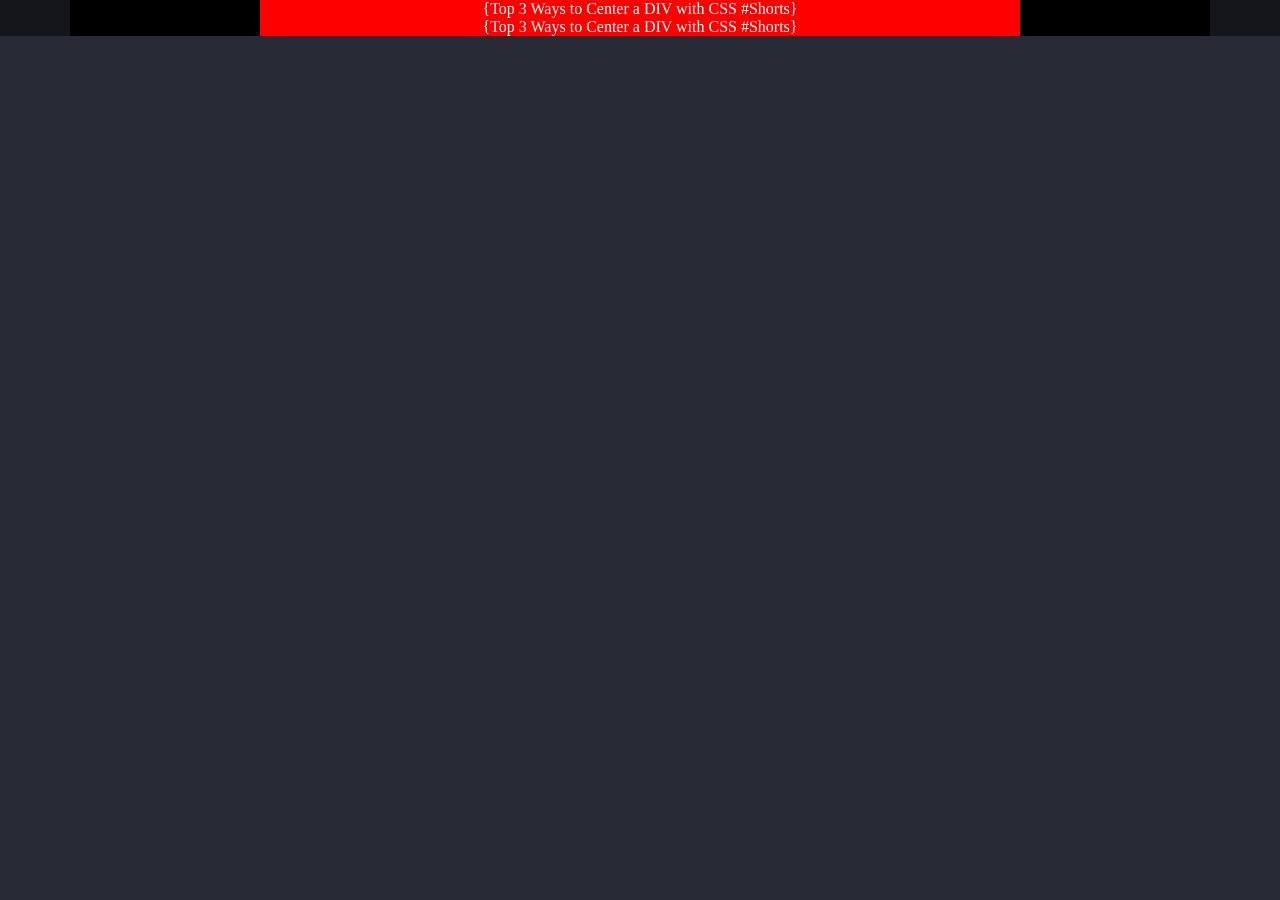
<file: vjs/index.html>
<!DOCTYPE html>
<html lang="pt-br">
<head>
    <title>Html</title>

    <!-- [ fonts ] ================================================ -->
    <!-- [ favicons ] ================================================ -->
    <meta charset="UTF-8">
    <meta http-equiv="X-UA-Compatible" content="IE=edge">
    <meta name="viewport" content="width=device-width, initial-scale=1.0">
    <!-- [ css ] ================================================ -->
    <link rel="stylesheet" href="assets/css/css.css">
    <!-- [ videojs ] ================================================ -->
    <link href="https://vjs.zencdn.net/7.18.1/video-js.css" rel="stylesheet" />
    <link href="assets/videojs/themes/Matrix.css" rel="stylesheet" />
    <!-- [ GTag ] ================================================ -->
    <!-- [ FBPixel ] ================================================ -->
</head>
<body>
    <!-- [ appBar ] ================================================ -->


    <!-- [ sideBar ] ================================================ -->
    
    
    <!-- [ header ] ================================================ -->
    
    
    <!-- [ main ] ================================================ -->
    <bg>
        <scaffold>
            <row>
                <column class="red">
                    <row>
                        <video-js  id="my-video" class="vjs-fluid"
                            data-setup='{
                                "controls": true, 
                                "autoplay": false, 
                                "preload": "auto",
                                "width": "320",
                                "height": "240",
                                "controlBar": true,
                                "playbackRates": [0.5, 1, 1.5, 2, 2.5, 3, 3.5, 4, 4.5, 10],
                                "poster": "w.jpg"
                            }' >
                            <source src="assets/video/mov_bbb.mp4" type="video/mp4" />
                            <txt>
                                {Top 3 Ways to Center a DIV with CSS #Shorts}
                            </txt>
                        </video-js>
                    </row>
                    <row>
                        <video-js  id="my-video" class="vjs-fluid"
                            data-setup='{
                                "controls": true, 
                                "autoplay": false, 
                                "preload": "auto",
                                "width": "320",
                                "height": "240",
                                "controlBar": true,
                                "playbackRates": [1, 1.5, 2, 2.5, 3, 3.5, 4, 4.5, 10],
                                "defaultPlaybackRate": "1",
                                "poster": "w.jpg",
                                "progress": false,
    
                                "loop": false,
                                "muted": false,
                                "inactivityTimeout": "0",
                                "liveui": true,
                                "nativeControlsForTouch": false,
                                "enableLowInitialPlaylist": true,
                                "nativeTextTracks": false
                            }' >
                            <source src="assets/video/mov_bbb.mp4" type="video/mp4" />
                            <txt>
                                {Top 3 Ways to Center a DIV with CSS #Shorts}
                            </txt>
                        </video-js>
                    </row>
                </column>
            </row>
        </scaffold>
    </bg>


    <!-- [ footer ] ================================================ -->
    
    
    <!-- [ scripts ] ================================================ -->
    <script src="https://vjs.zencdn.net/7.18.1/video.min.js"></script>
    <script src="assets/videojs/vjs-seekBar.js"></script>
    
</body>
</html>
</file>
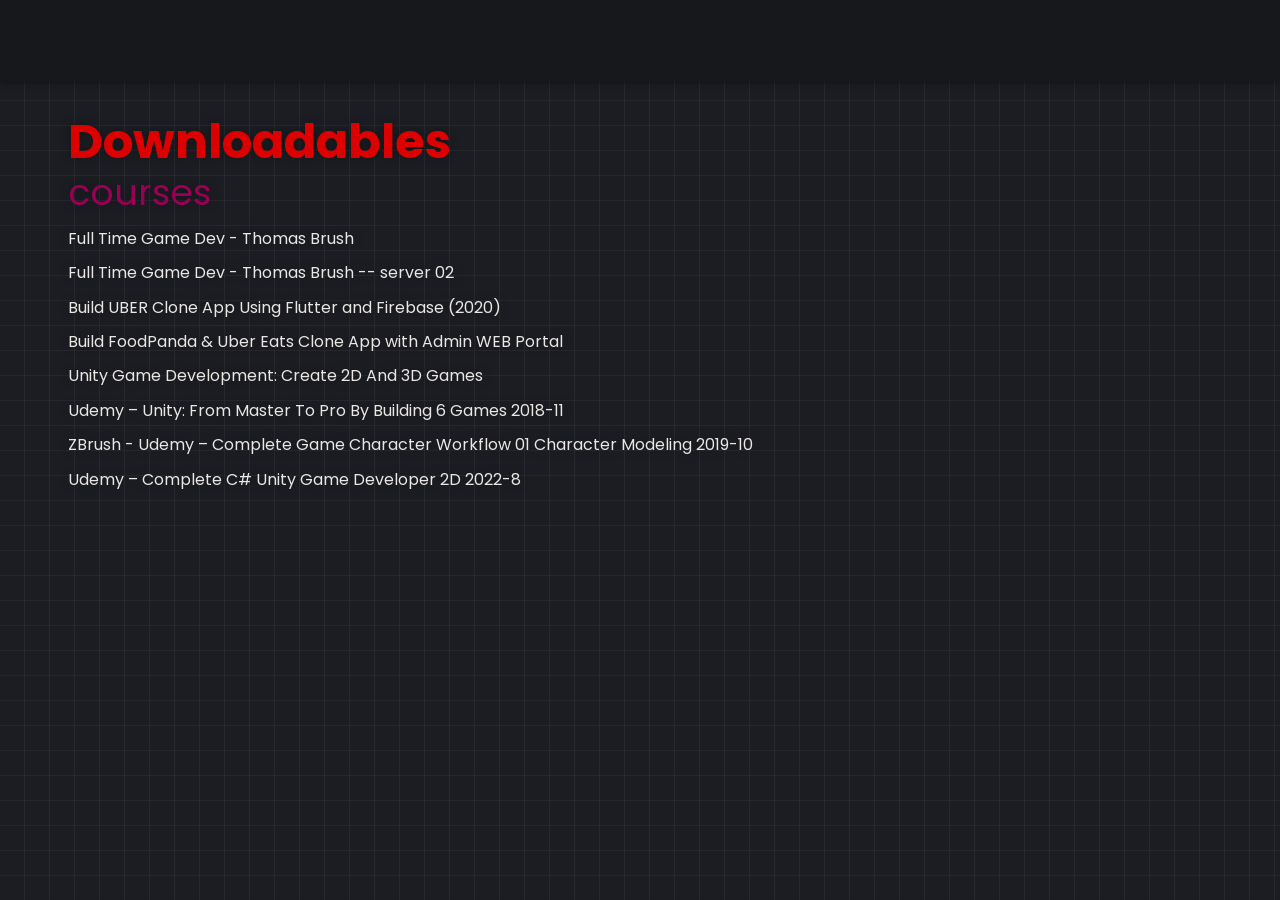
<file: downloadables.html>
<!DOCTYPE html>
<html lang="pt-br">
<head>
    <title>App Template</title>
    
    <link rel="icon" href="src/pix/logo.svg" type="svg+xml">
    <meta charset="UTF-8">
    <meta http-equiv="X-UA-Compatible" content="IE=edge">
    <meta name="viewport" content="width=device-width, initial-scale=1.0">
    <link rel="stylesheet" href="https://fonts.googleapis.com/icon?family=Material+Icons">
    <style>
        @import url('https://fonts.googleapis.com/css2?family=Archivo+Black&family=Cinzel+Decorative:wght@400;700;900&family=Open+Sans:wght@500;800&family=Poppins:ital,wght@0,100;0,200;0,300;0,400;0,500;0,600;0,700;0,800;0,900;1,100;1,200;1,300;1,400;1,500;1,600;1,700;1,800;1,900&family=Tangerine:wght@400;700&display=swap');

        *:not( h1,h2,h3,h4,h5,h6,p,menu,ul,ol,li,hr,pre,dd,blockquote,fieldset,legend ),
        *:not( h1,h2,h3,h4,h5,h6,p,menu,ul,ol,li,hr,pre,dd,blockquote,fieldset,legend )::before,
        *:not( h1,h2,h3,h4,h5,h6,p,menu,ul,ol,li,hr,pre,dd,blockquote,fieldset,legend )::after {
            margin:0; padding:0; box-sizing:border-box;
        }
        
        :root {
            --dark0: #16181c;   --dark1: #1b1d22;
            --dark2: #212329;   --dark3: #505257;

            --light0: #ffffff;  --light1: #f5f5f5;

            --pink: #905;   --amber: #ffab00;   --red: #ce3635;
            --azul: #27f;   --green: #006400;   --blue: #149cbe;
            --texto: #e9e6e3;

            --green-dark: #8b6d19;  --green-light: #a17d1a; --green-bg: #fbf6e9;
            --purple-dark: #603479;   --purple-light: #965bb9;  --purple-bg: #f4edf7;
            --red-dark: #902726;    --red-light: #b83232;   --red-bg: #fceeee;
            --blue-dark: #1c5b6e;   --blue-light: #267d97;  --blue-bg: #ebf6fb;

            --appbar-height: 81px;
            --appbar-filter-shadow: drop-shadow( #0009 0 0 5px );
            --sidebar-width: 68px;
        }
        
        [link] { cursor: pointer; }
        [link]:hover { color: #27f; transition: .3s ease-in-out; }
        
        ::-webkit-scrollbar {
            width: 10px;
        }
        ::-webkit-scrollbar-track {
            background: var( --pink );
            border-radius: 5px;
        }
        ::-webkit-scrollbar-thumb {
            background: var( --dark0 );
            border-radius: 5px;
        }
        
        html {
            line-height: 1.15;
            -webkit-text-size-adjust: 100%;
            background: #1b1d22;
        
            background-color: #1b1d22;
            background-image:   linear-gradient(0deg, #00000000 24px, #313339 25px),
                                linear-gradient(90deg, #00000000 24px, #313339 25px);
            background-size: 25px 25px;}
        body {
            width: calc( 100% - var( --sidebar-width ) );
            min-height: 100vh;
            margin-left: var( --sidebar-width );
            padding-top: 81px;
            color: var( --texto );
            font-family: 'Poppins';
            -webkit-font-smoothing: antialiased;
        }
        t1 {
            display: block;
            font-size: 3em;
            font-weight: 700;
            line-height: 1.2;
            color: #d00;
        }
        t2 {
            display: block;
            font-size: 2.25em;
            font-weight: 400;
            line-height: 1.2;
            word-wrap: break-word;
            color: #905;
        }
        p { word-wrap: break-word; }
        app-bar {
            display: block;
            width: 100%;
            height: 81px;
            position: fixed;
            top: 0; left: 0;
            z-index: 9;
            background: var( --dark0 );
            filter: var( --appbar-filter-shadow );
        }
        appbar-home {
            display: grid;
            grid-template-columns: auto 1fr auto;
            width: clamp( 100px, 100%, 1230px );
            height: 81px;
        }
        side-bar {
            display: grid;
            grid-template-columns: var( --sidebar-width ) 256px;
            width: var( --sidebar-width );
            height: calc( 100% - var( --appbar-height ) );
            height: 100dvh;
            margin-top: var( --appbar-height );
            position: fixed;
            top: 0; left: 0;
            z-index: 6;
            overflow-x: hidden;
            background: var( --dark0 );
        }
        side-bar::-webkit-scrollbar { width: 0; }
        sidebar-home {
            display: grid;
            grid-template-columns: repeat( 1, 60px );
            grid-template-rows: repeat( auto-fill, 62px );
            justify-content: center;
            gap: 8px;
            padding-top: 18px;
        }
        icon {
            display: grid;
            grid-template-columns: repeat( 1, 80% );
            grid-template-rows: 80% 20%;
            justify-content: center;
            place-items: center;
            gap: 2%;
            padding: 4px;
            border-radius: 0.5em;
            cursor: pointer;
            overflow: hidden;
            transition: all .2s ease;
        }
        icon:has( icon-img ):hover {
            background: #0005;
            border-left: #27f 2px solid;
            color: #ffab00;
            transition: all .2s ease;
        }
        icon-img {
            display: grid !important;
            place-items: center;
            width: 100%;
            aspect-ratio: 1 / 1;
            border-radius: 5em;
            background: #f5f5f510;
        }
        icon-name {
            text-transform: capitalize;
            font-size: x-small;
        }
        drawer {
            display: block;
            height: 100%;
            background: var( --dark1 );
        }
        card {
            display: block;
            border-radius: .5em;
            overflow: hidden;
        }
        card-home {
            display: block;
            width: 100%;
            height: 100%;
            padding: 1.5em 2.5em;
            background: #f5f5f5;
        }
        button, input[type='button'] {
            padding: 1rem 2rem;
            border-radius: 0.5em;
            border: none;
            background: var( --azul );
            box-shadow: var( --purple-light ) 0 2px 0 1px;
            transform: translateY(-1px);
            font-size: 1.25rem;
            line-height: 1.75rem;
            color: #fff;
            transition: .15s all ease;
            cursor: pointer;
        }
        button:hover, input[type='button']:hover {
            box-shadow: var( --purple-light ) 0 4px 0 1px;
            transform: translateY(-3px);
            transition: .15s all ease;
        }
        button:active, input[type='button']:active {
            box-shadow: var( --purple-light ) 0 2px 0 1px;
            transform: translateY(-1px);
            transition: .15s all ease;
        }
        article > section {
            margin: 0 auto;
            padding: 24px;
            background: var(--dark1);
        }
        article > section > header-links {
            display: block;
        }
        article > section > home {
            display: block;
            margin: 20px 0 50px;
        }
        article > section > home > * {
            padding: 20px 0;
        }
        post {
            display: block;
            flex: auto;
            max-width: 800px;
            margin: 0 auto;
            padding: 90px 0;
        }
        post-home {
            display: flex;
            flex-direction: column;
            flex-wrap: nowrap;
            position: relative;
            border-radius: 6px;
            background: #212329;
        }
        post-home > post-header {
            display: block;
            padding: 70px 95px;
        }
        post-home:has( post-header ) post-body {
            padding-top: 0;
        }
        post-body {
            display: block;
            padding: 70px 95px;
        }
        post-home:has( post-footer ) post-body {
            padding-bottom: 0;
        }
        post-footer {
            display: block;
            padding: 40px 95px;
        }
    </style>
    <style>
        l-u {
            cursor: pointer;
        }
        home {
            display: block;
            margin: 2rem auto;
            filter: drop-shadow( #0005 0 0 5px );
        }
    </style>
</head>
<body>
    <app-bar></app-bar>

    <home>
        <t1>Downloadables</t1>
        <t2>courses</t2>

        <p link="https://downloadly.net/2022/31/89231/12/full-time-game-dev/14/?#/89231-full-tim-032321025819.html">
            Full Time Game Dev - Thomas Brush
        </p>
        <p link="https://gfxfather.com/full-time-game-dev/">Full Time Game Dev - Thomas Brush -- server 02</p>

        <p link="https://downloadly.net/2022/09/67376/02/build-uber-clone-app-using-flutter-and-firebase-2020/21/?#/67376-udemy-032339020519.html">
            Build UBER Clone App Using Flutter and Firebase (2020)
        </p>
        <p link="https://downloadly.net/2023/08/89800/01/build-foodpanda-uber-eats-clone-app-with-admin-web-portal/03/?#/89800-udemy-032339025519.html">
            Build FoodPanda & Uber Eats Clone App with Admin WEB Portal
        </p>
        <p link="https://downloadly.net/2020/12/2501/03/unity-game-development-create-2d-and-3d-games-with-c/14/?#/2501-udemy-032337021919.html">
            Unity Game Development: Create 2D And 3D Games
        </p>
        <p link="https://downloadly.net/2020/19/7405/03/unity-from-master-to-pro-by-building-6-games/19/?#/7405-udemy-042328020919.html">
            Udemy – Unity: From Master To Pro By Building 6 Games 2018-11
        </p>
        <p link="https://downloadly.net/2020/15/5473/03/complete-game-character-workflow-01-character-modeling/19/?#/5473-udemy-042328025719.html">
            ZBrush - Udemy – Complete Game Character Workflow 01 Character Modeling 2019-10
        </p>
        <p link="https://downloadly.net/2020/15/4744/03/complete-c-unity-game-developer-2d/00/?#/4744-udemy-042329020319.html">
            Udemy – Complete C# Unity Game Developer 2D 2022-8
        </p>
        <p link=""></p>
        <p link=""></p>
        <p link=""></p>
        <p link=""></p>
        <p link=""></p>
    </home>
    
    <script>
        'use strict';
        /* [ properties ]
        =================================== */
        const $ = v => document.querySelector( v ),
            $$ = v => document.querySelectorAll( v ),
            log = v => console.log( v );
        /* -------------------------------- */



        /* [ events ]
        =================================== */
        window.addEventListener( 'load', ev => {
            let links = $$( '[link]' ),
                ls = $$( "l-u" );



            links.forEach( link => link.addEventListener( 'click', ev => {
                window.open( link.getAttribute( 'link' ), '_blank' );
            } ) );

            ls.forEach( l => l.addEventListener( "click", ev => {
                window.open( l.getAttribute( "url" ), "_blank" );
            } ) );

        } );
        
    </script>
</body>
</html>
</file>
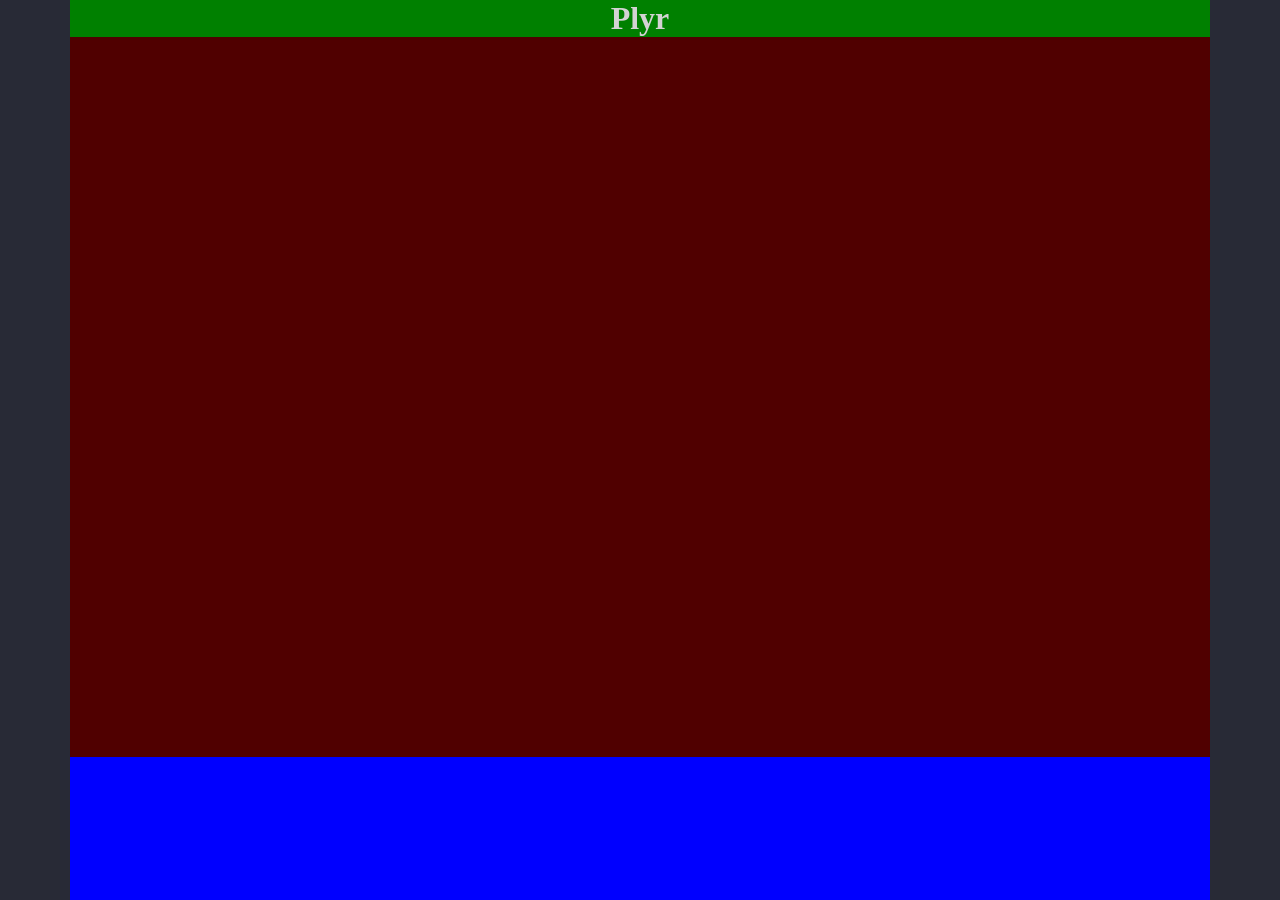
<file: plyr/index-testes.html>
<!DOCTYPE html>
<html lang="pt-br">
<head>
    <title>plyr testes</title>

    <!-- [ fonts ] ================================================ -->
    <!-- [ favicons ] ================================================ -->
    <meta charset="UTF-8">
    <meta http-equiv="X-UA-Compatible" content="IE=edge">
    <meta name="viewport" content="width=device-width, initial-scale=1.0">
    <!-- [ PLYR CSS ] ================================================ --> <!---
    <link rel="stylesheet" href="https://cdn.plyr.io/3.7.2/plyr.css" />  PLYR CDN --->
    <link rel="stylesheet" href="assets/Plyr/plyr.css" /> <!-- PLYR LOCAL CSS -->
    <link rel="stylesheet" href="assets/css/plyr-controls.css" /> 
    <link rel="stylesheet" href="assets/css/css-testes.css">
    <!-- <link rel="stylesheet" href="assets/css/plyr--hide-controls.css"> -->

    
</head>
<body>

<scaffold>
    <header>
        <flexh>
            <home>
                <flexh>
                    <h1>Plyr</h1>
                </flexh>
            </home>
        </flexh>
    </header>
    <flexh>
        <!-- <home>
            <div class="players" id="player" data-plyr-provider="vimeo" data-plyr-embed-id="450707747" poster="assets/img/STCover.jpg"></div>
        </home> -->
        <player-placeholder>
            <!-- <div class="players" id="player" data-plyr-provider="vimeo" data-plyr-embed-id="450707747" poster="assets/img/STCover.jpg"></div> -->
            <div 
                class="player" 
                id="player" 
                data-plyr-provider="youtube" 
                data-plyr-embed-id="ra8dwFFcumU" 
                poster="assets/img/STCover.jpg">
            </div>
            <tela-quente>
                <button
                    type="button" 
                    class="plyr__control plyr__control--overlaid" 
                    data-plyr="play" 
                    aria-label="Play">
                    <svg 
                        aria-hidden="true" 
                        focusable="false">
                        <use xlink:href="#plyr-play"></use>
                    </svg>
                    <span class="plyr__sr-only">Play</span>
                </button>
            </tela-quente>
        </player-placeholder>
    </flexh>
    <!-- <flexh>
        <home>
            <video class="players" id="player" playsinline controls="play-large:0;" data-poster="assets/img/STCover.jpg">
                <source src="assets/video/Love The Way You Lie.mp4" type="video/mp4" />
                <track kind="captions" label="English captions" src="/path/to/captions.vtt" srclang="en" default />
            </video>
        </home>
    </flexh> -->
</scaffold>

    

    <!-- [ scripts ] ================================================ --> <!---
    <script src="https://cdn.plyr.io/3.7.2/plyr.js"></script>  PLYR CDN --->
    <script src="assets/Plyr/plyr-testes.js"></script> <!-- PLYR LOCAL -->
    <script src="assets/scripts/plyrControls.js"></script> <!-- PLYR PLAYERS -->
    <script>
        // const player = new Plyr('.player');
    </script>
    <script src="assets/scripts/script.js"></script>
    
</body>
</html>
</file>
<file: vjs/assets/css/css.css>
:root {
    --colorPrimary: #1b1d21;
    --colorPrimaryDark: #212329;
    --colorAccent: #ff9e00;
    --appbar: #15161c;
    --sidebar: #181a21;
    --select: #1d1e27;
    --panel: #21222c;
    --bg: #282a36;
    /*  */
    --branco: #fff;
}

/* scroller */
/* width */
::-webkit-scrollbar { width: 15px; }
/* Track */
::-webkit-scrollbar-track { background: #121212; }
/* Handle */
::-webkit-scrollbar-thumb { background: #424242; }
/* Handle on hover */
::-webkit-scrollbar-thumb:hover { background: #555; }
/* scroller ---------------- */

*, *::before, *::after {
    margin: 0; padding: 0; box-sizing: border-box;
    color: var(--branco);
}

body {
    height: 100vh;
    background: var(--bg);
}

scaffold {
    display: flex;
    justify-content: center;
    width: 100%;
    background: #000;
}

row {
    display: flex;
    justify-content: center;
    flex-wrap: wrap;
    /* margin: 0 -15px; */
    width: 100%;
}

column {
    display: block;
    width: 100%;
    padding: 0 15px;
}

appbar {
    display: flex;
    justify-content: center;
    width: 100%;
    height: 80px;
    background: var(--appbar);
    box-shadow: #00000099 0 3px 3px;
    z-index: 33;
}

sidebar {
    display: flex;
    justify-content: center;
    width: 100%;
    background: var(--appbar);
}

bg {
    display: flex;
    justify-content: center;
    width: 100%;
    background: var(--appbar);
}

.red { background: #f00; }
.green { background: #0f0; }
.blue { background: #00f; }


























/* media */
@media (min-width: 576px) {
    scaffold {
        max-width: 540px;
    }
}

@media (min-width: 768px) {
    scaffold {
        max-width: 720px;
    }
}

@media (min-width: 992px) {
    scaffold {
        max-width: 960px;
    }

    column {
        -ms-flex: 0 0 66.666667%;
        flex: 0 0 66.666667%;
        max-width: 66.666667%;
    }
}

@media (min-width: 1200px) {
    scaffold {
        max-width: 1140px;
    }
}


/* ------------------------------
[ BTN ] */
/* pulsing button */
@keyframes pulse-orange {
    0% {
        transform: scale(0.95);
		box-shadow: 0 0 0 0 rgba(255, 121, 63, 0.7);
	}
	
	70% {
        transform: scale(1);
		box-shadow: 0 0 0 10px rgba(255, 121, 63, 0);
	}
	
	100% {
        transform: scale(0.95);
		box-shadow: 0 0 0 0 rgba(255, 121, 63, 0);
	}
}

btn {
    transform: scale(1);
    cursor: pointer;
    transition: .1s ease-in-out;
    /* animation: pulse-orange 2s infinite; */
    text-decoration: none;
    -webkit-font-smoothing: antialiased;
    margin: 0;
    font: inherit;
    vertical-align: baseline;
    color: #2e82bc;
    outline: 0;
    line-height: 1;
    text-align: center;
    position: relative!important;
    display: inline-block!important;
    border-style: solid;
    width: clamp( 264.60px, 60%, 425px );
    padding-left: 0!important;
    padding-right: 0!important;
    margin-bottom: 10px;
    padding: 22px 44px;
    border-color: #ff5535;
    box-shadow: 0 1px 1px 0 rgb(0 0 0 / 50%);
    text-decoration: none!important;
    background: transparent;
    border: rgb( 179, 0, 0 ) 3px solid;
    border-radius: 5rem;
}

btn-t {
    -webkit-font-smoothing: antialiased;
    text-align: center;
    margin: 0;
    border: 0;
    font: inherit;
    display: block;
    position: relative;
    z-index: 1;
    padding: 0 15px;
    white-space: normal;
    font-size: 22px;
    font-size: 1.63vw;
    font-size: clamp( 14px, 1.63vw, 22px );
    font-family: Roboto, Sans-serif;
    font-weight: 400;
    text-decoration: none;
    width: 100%;
    transition: .05s ease-out;
}

btn-t2 {
    -webkit-font-smoothing: antialiased;
    text-align: center;
    padding: 0;
    border: 0;
    font: inherit;
    vertical-align: baseline;
    display: block;
    position: relative;
    z-index: 1;
    margin: 0.2em 0 -0.5em;
    font-size: 15px;
    color: #f5e051;
    font-weight: 700;
    font-style: italic;
    text-shadow: #000 0 1px 0;
}

btn {
    background: transparent;
    border: rgb( 179, 0, 0 ) 3px solid;
    border-radius: 5rem;
}

btn:hover {
    background-image: 
        linear-gradient(
            rgb(185, 0, 82) 0%, 
            rgb(199, 0, 0) 100%
            );
}

btn:focus {
    background-image: 
        linear-gradient(
            rgb(185, 0, 82) 0%, 
            rgb(199, 0, 0) 100%
            );
}

btn:focus-visible {
    border-color: #e8e6e3;
}
</file>
<file: vjs/assets/videojs/themes/Matrix.css>
:root {
    --primary-foreground-color: #465324;
    --primary-background-color: #000000;
    --center-big-play-button: true;
}

.video-js .vjs-menu-button-inline.vjs-slider-active,.video-js .vjs-menu-button-inline:focus,.video-js .vjs-menu-button-inline:hover,.video-js.vjs-no-flex .vjs-menu-button-inline {
    width: 10em
}

.video-js .vjs-controls-disabled .vjs-big-play-button {
    display: none!important
}

.video-js .vjs-control {
    width: 3em
}

.video-js .vjs-menu-button-inline:before {
    width: 1.5em
}

.vjs-menu-button-inline .vjs-menu {
    left: 3em
}

.vjs-paused.vjs-has-started.video-js .vjs-big-play-button,.video-js.vjs-ended .vjs-big-play-button,.video-js.vjs-paused .vjs-big-play-button {
    display: block
}

.video-js .vjs-load-progress div,.vjs-seeking .vjs-big-play-button,.vjs-waiting .vjs-big-play-button {
    display: none!important
}

.video-js .vjs-mouse-display:after,.video-js .vjs-play-progress:after {
    padding: 0 .4em .3em !important
}

.video-js.vjs-ended .vjs-loading-spinner {
    display: none;
}

.video-js.vjs-ended .vjs-big-play-button {
    display: block !important;
}

video-js.vjs-ended .vjs-big-play-button,.video-js.vjs-paused .vjs-big-play-button,.vjs-paused.vjs-has-started.video-js .vjs-big-play-button {
    display: block
}

/* .video-js .vjs-big-play-button {
    top: 50%;
    left: 50%;
    margin-left: -1.5em;
    margin-top: -1em
}

.video-js .vjs-big-play-button {
    background-color: var(--primary-background-color);
    font-size: 2.5em;
    border-radius: 20%;
    height: 1.4em !important;
    line-height: 1.4em !important;
    margin-top: -0.7em !important
} */

.video-js .vjs-big-play-button {
    top: 50%;
    left: 50%;
    margin-left: -1em;
    margin-top: -1em;
    width: 2em;
    height: 2em;
    line-height: 2em;
    border: none;
    border-radius: 50%;
    font-size: 3.5em;
    background-color: rgba(0,0,0,.45);
    color: #fff;
    -webkit-transition: border-color .4s,outline .4s,background-color .4s;
    -moz-transition: border-color .4s,outline .4s,background-color .4s;
    -ms-transition: border-color .4s,outline .4s,background-color .4s;
    -o-transition: border-color .4s,outline .4s,background-color .4s;
    transition: border-color .4s,outline .4s,background-color .4s
}

.video-js .vjs-big-play-button {
    background-color: rgba(0,0,0,0.5);
    font-size: 2.5em;
    border-radius: 20%;
    height: 1.4em !important;
    line-height: 1.4em !important;
    margin-top: -0.7em !important
}

.video-js:hover .vjs-big-play-button,.video-js .vjs-big-play-button:focus,.video-js .vjs-big-play-button:active {
    background-color: #cc181e
}

.video-js .vjs-loading-spinner {
    border-color: #cc181e
}

.video-js .vjs-control-bar2 {
    background-color: #000000
}

.video-js .vjs-control-bar {
    background-color: rgba(0,0,0,0.3) !important;
    color: #ffffff;
    font-size: 12px
}

.video-js .vjs-play-progress,.video-js  .vjs-volume-level {
    background-color: #cc181e
}

.video-js .vjs-load-progress {
    background: rgba(255,255,255,0.3);
}
</file>
<file: plyr/assets/Plyr/plyr.css>
@charset "UTF-8";@keyframes plyr-progress{to{background-position:25px 0;background-position:var(--plyr-progress-loading-size,25px) 0}}@keyframes plyr-popup{0%{opacity:.5;transform:translateY(10px)}to{opacity:1;transform:translateY(0)}}@keyframes plyr-fade-in{0%{opacity:0}to{opacity:1}}.plyr{-moz-osx-font-smoothing:grayscale;-webkit-font-smoothing:antialiased;align-items:center;direction:ltr;display:flex;flex-direction:column;font-family:inherit;font-family:var(--plyr-font-family,inherit);font-variant-numeric:tabular-nums;font-weight:400;font-weight:var(--plyr-font-weight-regular,400);line-height:1.7;line-height:var(--plyr-line-height,1.7);max-width:100%;min-width:200px;position:relative;text-shadow:none;transition:box-shadow .3s ease;z-index:0}.plyr audio,.plyr iframe,.plyr video{display:block;height:100%;width:100%}.plyr button{font:inherit;line-height:inherit;width:auto}.plyr:focus{outline:0}.plyr--full-ui{box-sizing:border-box}.plyr--full-ui *,.plyr--full-ui :after,.plyr--full-ui :before{box-sizing:inherit}.plyr--full-ui a,.plyr--full-ui button,.plyr--full-ui input,.plyr--full-ui label{touch-action:manipulation}.plyr__badge{background:#4a5464;background:var(--plyr-badge-background,#4a5464);border-radius:2px;border-radius:var(--plyr-badge-border-radius,2px);color:#fff;color:var(--plyr-badge-text-color,#fff);font-size:9px;font-size:var(--plyr-font-size-badge,9px);line-height:1;padding:3px 4px}.plyr--full-ui ::-webkit-media-text-track-container{display:none}.plyr__captions{animation:plyr-fade-in .3s ease;bottom:0;display:none;font-size:13px;font-size:var(--plyr-font-size-small,13px);left:0;padding:10px;padding:var(--plyr-control-spacing,10px);position:absolute;text-align:center;transition:transform .4s ease-in-out;width:100%}.plyr__captions span:empty{display:none}@media (min-width:480px){.plyr__captions{font-size:15px;font-size:var(--plyr-font-size-base,15px);padding:20px;padding:calc(var(--plyr-control-spacing, 10px)*2)}}@media (min-width:768px){.plyr__captions{font-size:18px;font-size:var(--plyr-font-size-large,18px)}}.plyr--captions-active .plyr__captions{display:block}.plyr:not(.plyr--hide-controls) .plyr__controls:not(:empty)~.plyr__captions{transform:translateY(-40px);transform:translateY(calc(var(--plyr-control-spacing, 10px)*-4))}.plyr__caption{background:rgba(0,0,0,.8);background:var(--plyr-captions-background,rgba(0,0,0,.8));border-radius:2px;-webkit-box-decoration-break:clone;box-decoration-break:clone;color:#fff;color:var(--plyr-captions-text-color,#fff);line-height:185%;padding:.2em .5em;white-space:pre-wrap}.plyr__caption div{display:inline}.plyr__control{background:transparent;border:0;border-radius:3px;border-radius:var(--plyr-control-radius,3px);color:inherit;cursor:pointer;flex-shrink:0;overflow:visible;padding:7px;padding:calc(var(--plyr-control-spacing, 10px)*.7);position:relative;transition:all .3s ease}.plyr__control svg{fill:currentColor;display:block;height:18px;height:var(--plyr-control-icon-size,18px);pointer-events:none;width:18px;width:var(--plyr-control-icon-size,18px)}.plyr__control:focus{outline:0}.plyr__control.plyr__tab-focus{outline:3px dotted #00b2ff;outline:var(--plyr-tab-focus-color,var(--plyr-color-main,var(--plyr-color-main,#00b2ff))) dotted 3px;outline-offset:2px}a.plyr__control{text-decoration:none}.plyr__control.plyr__control--pressed .icon--not-pressed,.plyr__control.plyr__control--pressed .label--not-pressed,.plyr__control:not(.plyr__control--pressed) .icon--pressed,.plyr__control:not(.plyr__control--pressed) .label--pressed,a.plyr__control:after,a.plyr__control:before{display:none}.plyr--full-ui ::-webkit-media-controls{display:none}.plyr__controls{align-items:center;display:flex;justify-content:flex-end;text-align:center}.plyr__controls .plyr__progress__container{flex:1;min-width:0}.plyr__controls .plyr__controls__item{margin-left:2.5px;margin-left:calc(var(--plyr-control-spacing, 10px)/4)}.plyr__controls .plyr__controls__item:first-child{margin-left:0;margin-right:auto}.plyr__controls .plyr__controls__item.plyr__progress__container{padding-left:2.5px;padding-left:calc(var(--plyr-control-spacing, 10px)/4)}.plyr__controls .plyr__controls__item.plyr__time{padding:0 5px;padding:0 calc(var(--plyr-control-spacing, 10px)/2)}.plyr__controls .plyr__controls__item.plyr__progress__container:first-child,.plyr__controls .plyr__controls__item.plyr__time+.plyr__time,.plyr__controls .plyr__controls__item.plyr__time:first-child{padding-left:0}.plyr [data-plyr=airplay],.plyr [data-plyr=captions],.plyr [data-plyr=fullscreen],.plyr [data-plyr=pip],.plyr__controls:empty{display:none}.plyr--airplay-supported [data-plyr=airplay],.plyr--captions-enabled [data-plyr=captions],.plyr--fullscreen-enabled [data-plyr=fullscreen],.plyr--pip-supported [data-plyr=pip]{display:inline-block}.plyr__menu{display:flex;position:relative}.plyr__menu .plyr__control svg{transition:transform .3s ease}.plyr__menu .plyr__control[aria-expanded=true] svg{transform:rotate(90deg)}.plyr__menu .plyr__control[aria-expanded=true] .plyr__tooltip{display:none}.plyr__menu__container{animation:plyr-popup .2s ease;background:hsla(0,0%,100%,.9);background:var(--plyr-menu-background,hsla(0,0%,100%,.9));border-radius:4px;bottom:100%;box-shadow:0 1px 2px rgba(0,0,0,.15);box-shadow:var(--plyr-menu-shadow,0 1px 2px rgba(0,0,0,.15));color:#4a5464;color:var(--plyr-menu-color,#4a5464);font-size:15px;font-size:var(--plyr-font-size-base,15px);margin-bottom:10px;position:absolute;right:-3px;text-align:left;white-space:nowrap;z-index:3}.plyr__menu__container>div{overflow:hidden;transition:height .35s cubic-bezier(.4,0,.2,1),width .35s cubic-bezier(.4,0,.2,1)}.plyr__menu__container:after{border:4px solid transparent;border-top-color:hsla(0,0%,100%,.9);border:var(--plyr-menu-arrow-size,4px) solid transparent;border-top-color:var(--plyr-menu-background,hsla(0,0%,100%,.9));content:"";height:0;position:absolute;right:14px;right:calc(var(--plyr-control-icon-size, 18px)/2 + var(--plyr-control-spacing, 10px)*.7 - var(--plyr-menu-arrow-size, 4px)/2);top:100%;width:0}.plyr__menu__container [role=menu]{padding:7px;padding:calc(var(--plyr-control-spacing, 10px)*.7)}.plyr__menu__container [role=menuitem],.plyr__menu__container [role=menuitemradio]{margin-top:2px}.plyr__menu__container [role=menuitem]:first-child,.plyr__menu__container [role=menuitemradio]:first-child{margin-top:0}.plyr__menu__container .plyr__control{align-items:center;color:#4a5464;color:var(--plyr-menu-color,#4a5464);display:flex;font-size:13px;font-size:var(--plyr-font-size-menu,var(--plyr-font-size-small,13px));padding:4.66667px 10.5px;padding:calc(var(--plyr-control-spacing, 10px)*.7/1.5) calc(var(--plyr-control-spacing, 10px)*.7*1.5);-webkit-user-select:none;user-select:none;width:100%}.plyr__menu__container .plyr__control>span{align-items:inherit;display:flex;width:100%}.plyr__menu__container .plyr__control:after{border:4px solid transparent;border:var(--plyr-menu-item-arrow-size,4px) solid transparent;content:"";position:absolute;top:50%;transform:translateY(-50%)}.plyr__menu__container .plyr__control--forward{padding-right:28px;padding-right:calc(var(--plyr-control-spacing, 10px)*.7*4)}.plyr__menu__container .plyr__control--forward:after{border-left-color:#728197;border-left-color:var(--plyr-menu-arrow-color,#728197);right:6.5px;right:calc(var(--plyr-control-spacing, 10px)*.7*1.5 - var(--plyr-menu-item-arrow-size, 4px))}.plyr__menu__container .plyr__control--forward.plyr__tab-focus:after,.plyr__menu__container .plyr__control--forward:hover:after{border-left-color:currentColor}.plyr__menu__container .plyr__control--back{font-weight:400;font-weight:var(--plyr-font-weight-regular,400);margin:7px;margin:calc(var(--plyr-control-spacing, 10px)*.7);margin-bottom:3.5px;margin-bottom:calc(var(--plyr-control-spacing, 10px)*.7/2);padding-left:28px;padding-left:calc(var(--plyr-control-spacing, 10px)*.7*4);position:relative;width:calc(100% - 14px);width:calc(100% - var(--plyr-control-spacing, 10px)*.7*2)}.plyr__menu__container .plyr__control--back:after{border-right-color:#728197;border-right-color:var(--plyr-menu-arrow-color,#728197);left:6.5px;left:calc(var(--plyr-control-spacing, 10px)*.7*1.5 - var(--plyr-menu-item-arrow-size, 4px))}.plyr__menu__container .plyr__control--back:before{background:#dcdfe5;background:var(--plyr-menu-back-border-color,#dcdfe5);box-shadow:0 1px 0 #fff;box-shadow:0 1px 0 var(--plyr-menu-back-border-shadow-color,#fff);content:"";height:1px;left:0;margin-top:3.5px;margin-top:calc(var(--plyr-control-spacing, 10px)*.7/2);overflow:hidden;position:absolute;right:0;top:100%}.plyr__menu__container .plyr__control--back.plyr__tab-focus:after,.plyr__menu__container .plyr__control--back:hover:after{border-right-color:currentColor}.plyr__menu__container .plyr__control[role=menuitemradio]{padding-left:7px;padding-left:calc(var(--plyr-control-spacing, 10px)*.7)}.plyr__menu__container .plyr__control[role=menuitemradio]:after,.plyr__menu__container .plyr__control[role=menuitemradio]:before{border-radius:100%}.plyr__menu__container .plyr__control[role=menuitemradio]:before{background:rgba(0,0,0,.1);content:"";display:block;flex-shrink:0;height:16px;margin-right:10px;margin-right:var(--plyr-control-spacing,10px);transition:all .3s ease;width:16px}.plyr__menu__container .plyr__control[role=menuitemradio]:after{background:#fff;border:0;height:6px;left:12px;opacity:0;top:50%;transform:translateY(-50%) scale(0);transition:transform .3s ease,opacity .3s ease;width:6px}.plyr__menu__container .plyr__control[role=menuitemradio][aria-checked=true]:before{background:#00b2ff;background:var(--plyr-control-toggle-checked-background,var(--plyr-color-main,var(--plyr-color-main,#00b2ff)))}.plyr__menu__container .plyr__control[role=menuitemradio][aria-checked=true]:after{opacity:1;transform:translateY(-50%) scale(1)}.plyr__menu__container .plyr__control[role=menuitemradio].plyr__tab-focus:before,.plyr__menu__container .plyr__control[role=menuitemradio]:hover:before{background:rgba(35,40,47,.1)}.plyr__menu__container .plyr__menu__value{align-items:center;display:flex;margin-left:auto;margin-right:calc(-7px - -2);margin-right:calc(var(--plyr-control-spacing, 10px)*.7*-1 - -2);overflow:hidden;padding-left:24.5px;padding-left:calc(var(--plyr-control-spacing, 10px)*.7*3.5);pointer-events:none}.plyr--full-ui input[type=range]{-webkit-appearance:none;appearance:none;background:transparent;border:0;border-radius:26px;border-radius:calc(var(--plyr-range-thumb-height, 13px)*2);color:#00b2ff;color:var(--plyr-range-fill-background,var(--plyr-color-main,var(--plyr-color-main,#00b2ff)));display:block;height:19px;height:calc(var(--plyr-range-thumb-active-shadow-width, 3px)*2 + var(--plyr-range-thumb-height, 13px));margin:0;min-width:0;padding:0;transition:box-shadow .3s ease;width:100%}.plyr--full-ui input[type=range]::-webkit-slider-runnable-track{background:transparent;background-image:linear-gradient(90deg,currentColor 0,transparent 0);background-image:linear-gradient(to right,currentColor var(--value,0),transparent var(--value,0));border:0;border-radius:2.5px;border-radius:calc(var(--plyr-range-track-height, 5px)/2);height:5px;height:var(--plyr-range-track-height,5px);-webkit-transition:box-shadow .3s ease;transition:box-shadow .3s ease;-webkit-user-select:none;user-select:none}.plyr--full-ui input[type=range]::-webkit-slider-thumb{-webkit-appearance:none;appearance:none;background:#fff;background:var(--plyr-range-thumb-background,#fff);border:0;border-radius:100%;box-shadow:0 1px 1px rgba(35,40,47,.15),0 0 0 1px rgba(35,40,47,.2);box-shadow:var(--plyr-range-thumb-shadow,0 1px 1px rgba(35,40,47,.15),0 0 0 1px rgba(35,40,47,.2));height:13px;height:var(--plyr-range-thumb-height,13px);margin-top:-4px;margin-top:calc((var(--plyr-range-thumb-height, 13px) - var(--plyr-range-track-height, 5px))/2*-1);position:relative;-webkit-transition:all .2s ease;transition:all .2s ease;width:13px;width:var(--plyr-range-thumb-height,13px)}.plyr--full-ui input[type=range]::-moz-range-track{background:transparent;border:0;border-radius:2.5px;border-radius:calc(var(--plyr-range-track-height, 5px)/2);height:5px;height:var(--plyr-range-track-height,5px);-moz-transition:box-shadow .3s ease;transition:box-shadow .3s ease;user-select:none}.plyr--full-ui input[type=range]::-moz-range-thumb{background:#fff;background:var(--plyr-range-thumb-background,#fff);border:0;border-radius:100%;box-shadow:0 1px 1px rgba(35,40,47,.15),0 0 0 1px rgba(35,40,47,.2);box-shadow:var(--plyr-range-thumb-shadow,0 1px 1px rgba(35,40,47,.15),0 0 0 1px rgba(35,40,47,.2));height:13px;height:var(--plyr-range-thumb-height,13px);position:relative;-moz-transition:all .2s ease;transition:all .2s ease;width:13px;width:var(--plyr-range-thumb-height,13px)}.plyr--full-ui input[type=range]::-moz-range-progress{background:currentColor;border-radius:2.5px;border-radius:calc(var(--plyr-range-track-height, 5px)/2);height:5px;height:var(--plyr-range-track-height,5px)}.plyr--full-ui input[type=range]::-ms-track{color:transparent}.plyr--full-ui input[type=range]::-ms-fill-upper,.plyr--full-ui input[type=range]::-ms-track{background:transparent;border:0;border-radius:2.5px;border-radius:calc(var(--plyr-range-track-height, 5px)/2);height:5px;height:var(--plyr-range-track-height,5px);-ms-transition:box-shadow .3s ease;transition:box-shadow .3s ease;user-select:none}.plyr--full-ui input[type=range]::-ms-fill-lower{background:transparent;background:currentColor;border:0;border-radius:2.5px;border-radius:calc(var(--plyr-range-track-height, 5px)/2);height:5px;height:var(--plyr-range-track-height,5px);-ms-transition:box-shadow .3s ease;transition:box-shadow .3s ease;user-select:none}.plyr--full-ui input[type=range]::-ms-thumb{background:#fff;background:var(--plyr-range-thumb-background,#fff);border:0;border-radius:100%;box-shadow:0 1px 1px rgba(35,40,47,.15),0 0 0 1px rgba(35,40,47,.2);box-shadow:var(--plyr-range-thumb-shadow,0 1px 1px rgba(35,40,47,.15),0 0 0 1px rgba(35,40,47,.2));height:13px;height:var(--plyr-range-thumb-height,13px);margin-top:0;position:relative;-ms-transition:all .2s ease;transition:all .2s ease;width:13px;width:var(--plyr-range-thumb-height,13px)}.plyr--full-ui input[type=range]::-ms-tooltip{display:none}.plyr--full-ui input[type=range]::-moz-focus-outer{border:0}.plyr--full-ui input[type=range]:focus{outline:0}.plyr--full-ui input[type=range].plyr__tab-focus::-webkit-slider-runnable-track{outline:3px dotted #00b2ff;outline:var(--plyr-tab-focus-color,var(--plyr-color-main,var(--plyr-color-main,#00b2ff))) dotted 3px;outline-offset:2px}.plyr--full-ui input[type=range].plyr__tab-focus::-moz-range-track{outline:3px dotted #00b2ff;outline:var(--plyr-tab-focus-color,var(--plyr-color-main,var(--plyr-color-main,#00b2ff))) dotted 3px;outline-offset:2px}.plyr--full-ui input[type=range].plyr__tab-focus::-ms-track{outline:3px dotted #00b2ff;outline:var(--plyr-tab-focus-color,var(--plyr-color-main,var(--plyr-color-main,#00b2ff))) dotted 3px;outline-offset:2px}.plyr__poster{background-color:#000;background-color:var(--plyr-video-background,var(--plyr-video-background,#000));background-position:50% 50%;background-repeat:no-repeat;background-size:contain;height:100%;left:0;opacity:0;position:absolute;top:0;transition:opacity .2s ease;width:100%;z-index:1}.plyr--stopped.plyr__poster-enabled .plyr__poster{opacity:1}.plyr--youtube.plyr--paused.plyr__poster-enabled:not(.plyr--stopped) .plyr__poster{display:none}.plyr__time{font-size:13px;font-size:var(--plyr-font-size-time,var(--plyr-font-size-small,13px))}.plyr__time+.plyr__time:before{content:"⁄";margin-right:10px;margin-right:var(--plyr-control-spacing,10px)}@media (max-width:767px){.plyr__time+.plyr__time{display:none}}.plyr__tooltip{background:hsla(0,0%,100%,.9);background:var(--plyr-tooltip-background,hsla(0,0%,100%,.9));border-radius:5px;border-radius:var(--plyr-tooltip-radius,5px);bottom:100%;box-shadow:0 1px 2px rgba(0,0,0,.15);box-shadow:var(--plyr-tooltip-shadow,0 1px 2px rgba(0,0,0,.15));color:#4a5464;color:var(--plyr-tooltip-color,#4a5464);font-size:13px;font-size:var(--plyr-font-size-small,13px);font-weight:400;font-weight:var(--plyr-font-weight-regular,400);left:50%;line-height:1.3;margin-bottom:10px;margin-bottom:calc(var(--plyr-control-spacing, 10px)/2*2);opacity:0;padding:5px 7.5px;padding:calc(var(--plyr-control-spacing, 10px)/2) calc(var(--plyr-control-spacing, 10px)/2*1.5);pointer-events:none;position:absolute;transform:translate(-50%,10px) scale(.8);transform-origin:50% 100%;transition:transform .2s ease .1s,opacity .2s ease .1s;white-space:nowrap;z-index:2}.plyr__tooltip:before{border-left:4px solid transparent;border-left:var(--plyr-tooltip-arrow-size,4px) solid transparent;border-right:4px solid transparent;border-right:var(--plyr-tooltip-arrow-size,4px) solid transparent;border-top:4px solid hsla(0,0%,100%,.9);border-top:var(--plyr-tooltip-arrow-size,4px) solid var(--plyr-tooltip-background,hsla(0,0%,100%,.9));bottom:-4px;bottom:calc(var(--plyr-tooltip-arrow-size, 4px)*-1);content:"";height:0;left:50%;position:absolute;transform:translateX(-50%);width:0;z-index:2}.plyr .plyr__control.plyr__tab-focus .plyr__tooltip,.plyr .plyr__control:hover .plyr__tooltip,.plyr__tooltip--visible{opacity:1;transform:translate(-50%) scale(1)}.plyr .plyr__control:hover .plyr__tooltip{z-index:3}.plyr__controls>.plyr__control:first-child .plyr__tooltip,.plyr__controls>.plyr__control:first-child+.plyr__control .plyr__tooltip{left:0;transform:translateY(10px) scale(.8);transform-origin:0 100%}.plyr__controls>.plyr__control:first-child .plyr__tooltip:before,.plyr__controls>.plyr__control:first-child+.plyr__control .plyr__tooltip:before{left:16px;left:calc(var(--plyr-control-icon-size, 18px)/2 + var(--plyr-control-spacing, 10px)*.7)}.plyr__controls>.plyr__control:last-child .plyr__tooltip{left:auto;right:0;transform:translateY(10px) scale(.8);transform-origin:100% 100%}.plyr__controls>.plyr__control:last-child .plyr__tooltip:before{left:auto;right:16px;right:calc(var(--plyr-control-icon-size, 18px)/2 + var(--plyr-control-spacing, 10px)*.7);transform:translateX(50%)}.plyr__controls>.plyr__control:first-child .plyr__tooltip--visible,.plyr__controls>.plyr__control:first-child+.plyr__control .plyr__tooltip--visible,.plyr__controls>.plyr__control:first-child+.plyr__control.plyr__tab-focus .plyr__tooltip,.plyr__controls>.plyr__control:first-child+.plyr__control:hover .plyr__tooltip,.plyr__controls>.plyr__control:first-child.plyr__tab-focus .plyr__tooltip,.plyr__controls>.plyr__control:first-child:hover .plyr__tooltip,.plyr__controls>.plyr__control:last-child .plyr__tooltip--visible,.plyr__controls>.plyr__control:last-child.plyr__tab-focus .plyr__tooltip,.plyr__controls>.plyr__control:last-child:hover .plyr__tooltip{transform:translate(0) scale(1)}.plyr__progress{left:6.5px;left:calc(var(--plyr-range-thumb-height, 13px)*.5);margin-right:13px;margin-right:var(--plyr-range-thumb-height,13px);position:relative}.plyr__progress input[type=range],.plyr__progress__buffer{margin-left:-6.5px;margin-left:calc(var(--plyr-range-thumb-height, 13px)*-.5);margin-right:-6.5px;margin-right:calc(var(--plyr-range-thumb-height, 13px)*-.5);width:calc(100% + 13px);width:calc(100% + var(--plyr-range-thumb-height, 13px))}.plyr__progress input[type=range]{position:relative;z-index:2}.plyr__progress .plyr__tooltip{left:0;max-width:120px;overflow-wrap:break-word;white-space:normal}.plyr__progress__buffer{-webkit-appearance:none;background:transparent;border:0;border-radius:100px;height:5px;height:var(--plyr-range-track-height,5px);left:0;margin-top:-2.5px;margin-top:calc((var(--plyr-range-track-height, 5px)/2)*-1);padding:0;position:absolute;top:50%}.plyr__progress__buffer::-webkit-progress-bar{background:transparent}.plyr__progress__buffer::-webkit-progress-value{background:currentColor;border-radius:100px;min-width:5px;min-width:var(--plyr-range-track-height,5px);-webkit-transition:width .2s ease;transition:width .2s ease}.plyr__progress__buffer::-moz-progress-bar{background:currentColor;border-radius:100px;min-width:5px;min-width:var(--plyr-range-track-height,5px);-moz-transition:width .2s ease;transition:width .2s ease}.plyr__progress__buffer::-ms-fill{border-radius:100px;-ms-transition:width .2s ease;transition:width .2s ease}.plyr--loading .plyr__progress__buffer{animation:plyr-progress 1s linear infinite;background-image:linear-gradient(-45deg,rgba(35,40,47,.6) 25%,transparent 0,transparent 50%,rgba(35,40,47,.6) 0,rgba(35,40,47,.6) 75%,transparent 0,transparent);background-image:linear-gradient(-45deg,var(--plyr-progress-loading-background,rgba(35,40,47,.6)) 25%,transparent 25%,transparent 50%,var(--plyr-progress-loading-background,rgba(35,40,47,.6)) 50%,var(--plyr-progress-loading-background,rgba(35,40,47,.6)) 75%,transparent 75%,transparent);background-repeat:repeat-x;background-size:25px 25px;background-size:var(--plyr-progress-loading-size,25px) var(--plyr-progress-loading-size,25px);color:transparent}.plyr--video.plyr--loading .plyr__progress__buffer{background-color:hsla(0,0%,100%,.25);background-color:var(--plyr-video-progress-buffered-background,hsla(0,0%,100%,.25))}.plyr--audio.plyr--loading .plyr__progress__buffer{background-color:rgba(193,200,209,.6);background-color:var(--plyr-audio-progress-buffered-background,rgba(193,200,209,.6))}.plyr__progress__marker{background-color:#fff;background-color:var(--plyr-progress-marker-background,#fff);border-radius:1px;height:5px;height:var(--plyr-range-track-height,5px);position:absolute;top:50%;transform:translate(-50%,-50%);width:3px;width:var(--plyr-progress-marker-width,3px);z-index:3}.plyr__volume{align-items:center;display:flex;max-width:110px;min-width:80px;position:relative;width:20%}.plyr__volume input[type=range]{margin-left:5px;margin-left:calc(var(--plyr-control-spacing, 10px)/2);margin-right:5px;margin-right:calc(var(--plyr-control-spacing, 10px)/2);position:relative;z-index:2}.plyr--is-ios .plyr__volume{min-width:0;width:auto}.plyr--audio{display:block}.plyr--audio .plyr__controls{background:#fff;background:var(--plyr-audio-controls-background,#fff);border-radius:inherit;color:#4a5464;color:var(--plyr-audio-control-color,#4a5464);padding:10px;padding:var(--plyr-control-spacing,10px)}.plyr--audio .plyr__control.plyr__tab-focus,.plyr--audio .plyr__control:hover,.plyr--audio .plyr__control[aria-expanded=true]{background:#00b2ff;background:var(--plyr-audio-control-background-hover,var(--plyr-color-main,var(--plyr-color-main,#00b2ff)));color:#fff;color:var(--plyr-audio-control-color-hover,#fff)}.plyr--full-ui.plyr--audio input[type=range]::-webkit-slider-runnable-track{background-color:rgba(193,200,209,.6);background-color:var(--plyr-audio-range-track-background,var(--plyr-audio-progress-buffered-background,rgba(193,200,209,.6)))}.plyr--full-ui.plyr--audio input[type=range]::-moz-range-track{background-color:rgba(193,200,209,.6);background-color:var(--plyr-audio-range-track-background,var(--plyr-audio-progress-buffered-background,rgba(193,200,209,.6)))}.plyr--full-ui.plyr--audio input[type=range]::-ms-track{background-color:rgba(193,200,209,.6);background-color:var(--plyr-audio-range-track-background,var(--plyr-audio-progress-buffered-background,rgba(193,200,209,.6)))}.plyr--full-ui.plyr--audio input[type=range]:active::-webkit-slider-thumb{box-shadow:0 1px 1px rgba(35,40,47,.15),0 0 0 1px rgba(35,40,47,.2),0 0 0 3px rgba(35,40,47,.1);box-shadow:var(--plyr-range-thumb-shadow,0 1px 1px rgba(35,40,47,.15),0 0 0 1px rgba(35,40,47,.2)),0 0 0 var(--plyr-range-thumb-active-shadow-width,3px) var(--plyr-audio-range-thumb-active-shadow-color,rgba(35,40,47,.1))}.plyr--full-ui.plyr--audio input[type=range]:active::-moz-range-thumb{box-shadow:0 1px 1px rgba(35,40,47,.15),0 0 0 1px rgba(35,40,47,.2),0 0 0 3px rgba(35,40,47,.1);box-shadow:var(--plyr-range-thumb-shadow,0 1px 1px rgba(35,40,47,.15),0 0 0 1px rgba(35,40,47,.2)),0 0 0 var(--plyr-range-thumb-active-shadow-width,3px) var(--plyr-audio-range-thumb-active-shadow-color,rgba(35,40,47,.1))}.plyr--full-ui.plyr--audio input[type=range]:active::-ms-thumb{box-shadow:0 1px 1px rgba(35,40,47,.15),0 0 0 1px rgba(35,40,47,.2),0 0 0 3px rgba(35,40,47,.1);box-shadow:var(--plyr-range-thumb-shadow,0 1px 1px rgba(35,40,47,.15),0 0 0 1px rgba(35,40,47,.2)),0 0 0 var(--plyr-range-thumb-active-shadow-width,3px) var(--plyr-audio-range-thumb-active-shadow-color,rgba(35,40,47,.1))}.plyr--audio .plyr__progress__buffer{color:rgba(193,200,209,.6);color:var(--plyr-audio-progress-buffered-background,rgba(193,200,209,.6))}.plyr--video{background:#000;background:var(--plyr-video-background,var(--plyr-video-background,#000));overflow:hidden}.plyr--video.plyr--menu-open{overflow:visible}.plyr__video-wrapper{background:#000;background:var(--plyr-video-background,var(--plyr-video-background,#000));height:100%;margin:auto;overflow:hidden;position:relative;width:100%}.plyr__video-embed,.plyr__video-wrapper--fixed-ratio{aspect-ratio:16/9}@supports not (aspect-ratio:16/9){.plyr__video-embed,.plyr__video-wrapper--fixed-ratio{height:0;padding-bottom:56.25%;position:relative}}.plyr__video-embed iframe,.plyr__video-wrapper--fixed-ratio video{border:0;height:100%;left:0;position:absolute;top:0;width:100%}.plyr--full-ui .plyr__video-embed>.plyr__video-embed__container{padding-bottom:240%;position:relative;transform:translateY(-38.28125%)}.plyr--video .plyr__controls{background:linear-gradient(transparent,rgba(0,0,0,.75));background:var(--plyr-video-controls-background,linear-gradient(transparent,rgba(0,0,0,.75)));border-bottom-left-radius:inherit;border-bottom-right-radius:inherit;bottom:0;color:#fff;color:var(--plyr-video-control-color,#fff);left:0;padding:5px;padding:calc(var(--plyr-control-spacing, 10px)/2);padding-top:20px;padding-top:calc(var(--plyr-control-spacing, 10px)*2);position:absolute;right:0;transition:opacity .4s ease-in-out,transform .4s ease-in-out;z-index:3}@media (min-width:480px){.plyr--video .plyr__controls{padding:10px;padding:var(--plyr-control-spacing,10px);padding-top:35px;padding-top:calc(var(--plyr-control-spacing, 10px)*3.5)}}.plyr--video.plyr--hide-controls .plyr__controls{opacity:0;pointer-events:none;transform:translateY(100%)}.plyr--video .plyr__control.plyr__tab-focus,.plyr--video .plyr__control:hover,.plyr--video .plyr__control[aria-expanded=true]{background:#00b2ff;background:var(--plyr-video-control-background-hover,var(--plyr-color-main,var(--plyr-color-main,#00b2ff)));color:#fff;color:var(--plyr-video-control-color-hover,#fff)}.plyr__control--overlaid{background:#00b2ff;background:var(--plyr-video-control-background-hover,var(--plyr-color-main,var(--plyr-color-main,#00b2ff)));border:0;border-radius:100%;color:#fff;color:var(--plyr-video-control-color,#fff);display:none;left:50%;opacity:.9;padding:15px;padding:calc(var(--plyr-control-spacing, 10px)*1.5);position:absolute;top:50%;transform:translate(-50%,-50%);transition:.3s;z-index:2}.plyr__control--overlaid svg{left:2px;position:relative}.plyr__control--overlaid:focus,.plyr__control--overlaid:hover{opacity:1}.plyr--playing .plyr__control--overlaid{opacity:0;visibility:hidden}.plyr--full-ui.plyr--video .plyr__control--overlaid{display:block}.plyr--full-ui.plyr--video input[type=range]::-webkit-slider-runnable-track{background-color:hsla(0,0%,100%,.25);background-color:var(--plyr-video-range-track-background,var(--plyr-video-progress-buffered-background,hsla(0,0%,100%,.25)))}.plyr--full-ui.plyr--video input[type=range]::-moz-range-track{background-color:hsla(0,0%,100%,.25);background-color:var(--plyr-video-range-track-background,var(--plyr-video-progress-buffered-background,hsla(0,0%,100%,.25)))}.plyr--full-ui.plyr--video input[type=range]::-ms-track{background-color:hsla(0,0%,100%,.25);background-color:var(--plyr-video-range-track-background,var(--plyr-video-progress-buffered-background,hsla(0,0%,100%,.25)))}.plyr--full-ui.plyr--video input[type=range]:active::-webkit-slider-thumb{box-shadow:0 1px 1px rgba(35,40,47,.15),0 0 0 1px rgba(35,40,47,.2),0 0 0 3px hsla(0,0%,100%,.5);box-shadow:var(--plyr-range-thumb-shadow,0 1px 1px rgba(35,40,47,.15),0 0 0 1px rgba(35,40,47,.2)),0 0 0 var(--plyr-range-thumb-active-shadow-width,3px) var(--plyr-audio-range-thumb-active-shadow-color,hsla(0,0%,100%,.5))}.plyr--full-ui.plyr--video input[type=range]:active::-moz-range-thumb{box-shadow:0 1px 1px rgba(35,40,47,.15),0 0 0 1px rgba(35,40,47,.2),0 0 0 3px hsla(0,0%,100%,.5);box-shadow:var(--plyr-range-thumb-shadow,0 1px 1px rgba(35,40,47,.15),0 0 0 1px rgba(35,40,47,.2)),0 0 0 var(--plyr-range-thumb-active-shadow-width,3px) var(--plyr-audio-range-thumb-active-shadow-color,hsla(0,0%,100%,.5))}.plyr--full-ui.plyr--video input[type=range]:active::-ms-thumb{box-shadow:0 1px 1px rgba(35,40,47,.15),0 0 0 1px rgba(35,40,47,.2),0 0 0 3px hsla(0,0%,100%,.5);box-shadow:var(--plyr-range-thumb-shadow,0 1px 1px rgba(35,40,47,.15),0 0 0 1px rgba(35,40,47,.2)),0 0 0 var(--plyr-range-thumb-active-shadow-width,3px) var(--plyr-audio-range-thumb-active-shadow-color,hsla(0,0%,100%,.5))}.plyr--video .plyr__progress__buffer{color:hsla(0,0%,100%,.25);color:var(--plyr-video-progress-buffered-background,hsla(0,0%,100%,.25))}.plyr:fullscreen{background:#000;border-radius:0!important;height:100%;margin:0;width:100%}.plyr:fullscreen video{height:100%}.plyr:fullscreen .plyr__control .icon--exit-fullscreen{display:block}.plyr:fullscreen .plyr__control .icon--exit-fullscreen+svg{display:none}.plyr:fullscreen.plyr--hide-controls{cursor:none}@media (min-width:1024px){.plyr:fullscreen .plyr__captions{font-size:21px;font-size:var(--plyr-font-size-xlarge,21px)}}.plyr--fullscreen-fallback{background:#000;border-radius:0!important;bottom:0;display:block;height:100%;left:0;margin:0;position:fixed;right:0;top:0;width:100%;z-index:10000000}.plyr--fullscreen-fallback video{height:100%}.plyr--fullscreen-fallback .plyr__control .icon--exit-fullscreen{display:block}.plyr--fullscreen-fallback .plyr__control .icon--exit-fullscreen+svg{display:none}.plyr--fullscreen-fallback.plyr--hide-controls{cursor:none}@media (min-width:1024px){.plyr--fullscreen-fallback .plyr__captions{font-size:21px;font-size:var(--plyr-font-size-xlarge,21px)}}.plyr__ads{border-radius:inherit;bottom:0;cursor:pointer;left:0;overflow:hidden;position:absolute;right:0;top:0;z-index:-1}.plyr__ads>div,.plyr__ads>div iframe{height:100%;position:absolute;width:100%}.plyr__ads:after{background:#23282f;border-radius:2px;bottom:10px;bottom:var(--plyr-control-spacing,10px);color:#fff;content:attr(data-badge-text);font-size:11px;padding:2px 6px;pointer-events:none;position:absolute;right:10px;right:var(--plyr-control-spacing,10px);z-index:3}.plyr__ads:empty:after{display:none}.plyr__cues{background:currentColor;display:block;height:5px;height:var(--plyr-range-track-height,5px);left:0;opacity:.8;position:absolute;top:50%;transform:translateY(-50%);width:3px;z-index:3}.plyr__preview-thumb{background-color:hsla(0,0%,100%,.9);background-color:var(--plyr-tooltip-background,hsla(0,0%,100%,.9));border-radius:5px;border-radius:var(--plyr-tooltip-radius,5px);bottom:100%;box-shadow:0 1px 2px rgba(0,0,0,.15);box-shadow:var(--plyr-tooltip-shadow,0 1px 2px rgba(0,0,0,.15));margin-bottom:10px;margin-bottom:calc(var(--plyr-control-spacing, 10px)/2*2);opacity:0;padding:3px;pointer-events:none;position:absolute;transform:translateY(10px) scale(.8);transform-origin:50% 100%;transition:transform .2s ease .1s,opacity .2s ease .1s;z-index:2}.plyr__preview-thumb--is-shown{opacity:1;transform:translate(0) scale(1)}.plyr__preview-thumb:before{border-left:4px solid transparent;border-left:var(--plyr-tooltip-arrow-size,4px) solid transparent;border-right:4px solid transparent;border-right:var(--plyr-tooltip-arrow-size,4px) solid transparent;border-top:4px solid hsla(0,0%,100%,.9);border-top:var(--plyr-tooltip-arrow-size,4px) solid var(--plyr-tooltip-background,hsla(0,0%,100%,.9));bottom:-4px;bottom:calc(var(--plyr-tooltip-arrow-size, 4px)*-1);content:"";height:0;left:calc(50% + var(--preview-arrow-offset));position:absolute;transform:translateX(-50%);width:0;z-index:2}.plyr__preview-thumb__image-container{background:#c1c8d1;border-radius:4px;border-radius:calc(var(--plyr-tooltip-radius, 5px) - 1px);overflow:hidden;position:relative;z-index:0}.plyr__preview-thumb__image-container img,.plyr__preview-thumb__image-container:after{height:100%;left:0;position:absolute;top:0;width:100%}.plyr__preview-thumb__image-container:after{border-radius:inherit;box-shadow:inset 0 0 0 1px rgba(0,0,0,.15);content:"";pointer-events:none}.plyr__preview-thumb__image-container img{max-height:none;max-width:none}.plyr__preview-thumb__time-container{background:linear-gradient(transparent,rgba(0,0,0,.75));background:var(--plyr-video-controls-background,linear-gradient(transparent,rgba(0,0,0,.75)));border-bottom-left-radius:4px;border-bottom-left-radius:calc(var(--plyr-tooltip-radius, 5px) - 1px);border-bottom-right-radius:4px;border-bottom-right-radius:calc(var(--plyr-tooltip-radius, 5px) - 1px);bottom:0;left:0;line-height:1.1;padding:20px 6px 6px;position:absolute;right:0;z-index:3}.plyr__preview-thumb__time-container span{color:#fff;font-size:13px;font-size:var(--plyr-font-size-time,var(--plyr-font-size-small,13px))}.plyr__preview-scrubbing{bottom:0;filter:blur(1px);height:100%;left:0;margin:auto;opacity:0;overflow:hidden;pointer-events:none;position:absolute;right:0;top:0;transition:opacity .3s ease;width:100%;z-index:1}.plyr__preview-scrubbing--is-shown{opacity:1}.plyr__preview-scrubbing img{height:100%;left:0;max-height:none;max-width:none;-o-object-fit:contain;object-fit:contain;position:absolute;top:0;width:100%}.plyr--no-transition{transition:none!important}.plyr__sr-only{clip:rect(1px,1px,1px,1px);border:0!important;height:1px!important;overflow:hidden;padding:0!important;position:absolute!important;width:1px!important}.plyr [hidden]{display:none!important}
</file>
<file: plyr/assets/css/plyr-controls.css>
:root {
    --plyr-color-main: rgb( 255 0 0 /.9 );
    --plyr-video-control-color: #ffffff90;
    --plyr-captions-background: gold;

    /* --plyr-color-main: #00b3ff; */
    --plyr-video-background:	rgba(0, 0, 0, 1);
    --plyr-tab-focus-color: var(--plyr-color-main);
    --plyr-badge-background: #4a5464;
    --plyr-badge-text-color: #ffffff;
    --plyr-badge-border-radius:	2px;
    --plyr-tab-focus-color:	var(--plyr-color-main);
    --plyr-captions-background:	rgba(0, 0, 0, 0.8);
    --plyr-captions-text-color: #ffffff;
    --plyr-control-icon-size:	18px;
    --plyr-control-spacing:	10px;
    --plyr-control-padding:	var(--plyr-control-spacing * 0.7 (7px));
    --plyr-control-radius:	3px;
    --plyr-control-toggle-checked-background:	var(--plyr-color-main);
    --plyr-video-controls-background:	linear-gradient(rgba(0, 0, 0, 0), rgba(0, 0, 0, 0.75));
    /* --plyr-video-control-color: #ffffff; */
    --plyr-video-control-color-hover: #ffffff;
    --plyr-video-control-background-hover:	var(--plyr-color-main);
    --plyr-audio-controls-background: #ffffff;
    --plyr-audio-control-color: #4a5464;
    --plyr-audio-control-color-hover: #ffffff;
    --plyr-audio-control-background-hover:	var(--plyr-color-main);
    --plyr-menu-background:	rgba(255, 255, 255, 0.9);
    --plyr-menu-background:	#15161c;
    --plyr-menu-color: #4a5464;
    --plyr-menu-shadow:	0 1px 2px rgba(0, 0, 0, 0.15);
    --plyr-menu-radius:	4px;
    --plyr-menu-arrow-size:	6px;
    --plyr-menu-item-arrow-color: #728197;
    --plyr-menu-item-arrow-size:	4px;
    --plyr-menu-border-color: #dcdfe5;
    --plyr-menu-border-shadow-color: #ffffff;
    --plyr-progress-loading-size:	25px;
    --plyr-progress-loading-background:	rgba(35, 40, 47, 0.6);
    --plyr-video-progress-buffered-background:	rgba(255, 255, 255, 0.25);
    --plyr-audio-progress-buffered-background:	rgba(193, 200, 209, 0.6);
    --plyr-range-thumb-height:	13px;
    --plyr-range-thumb-background: #ffffff;
    --plyr-range-thumb-shadow:	0 1px 1px rgba(215, 26, 18, 0.15), 0 0 0 1px rgba(215, 26, 18, 0.2);
    --plyr-range-thumb-active-shadow-width:	3px;
    --plyr-range-track-height:	5px;
    --plyr-range-fill-background:	var(--plyr-color-main);
    --plyr-video-range-track-background:	var(--plyr-video-progress-buffered-background);
    --plyr-video-range-thumb-active-shadow-color:	rgba(255, 255, 255, 0.5);
    --plyr-audio-range-track-background:	var(--plyr-video-progress-buffered-background);
    --plyr-audio-range-thumb-active-shadow-color:	rgba(215, 26, 18, 0.1);
    --plyr-tooltip-background:	rgba(255, 255, 255, 0.9);
    --plyr-tooltip-color: #4a5464;
    --plyr-tooltip-padding:	calc(var(--plyr-control-spacing) / 2);
    --plyr-tooltip-arrow-size:	4px;
    --plyr-tooltip-radius:	3px;
    --plyr-tooltip-shadow:	0 1px 2px rgba(0, 0, 0, 0.15);
    /* --plyr-font-family: ; */
    --plyr-font-size-base:	15px;
    --plyr-font-size-small:	13px;
    --plyr-font-size-large:	18px;
    --plyr-font-size-xlarge:	21px;
    --plyr-font-size-time:	var(--plyr-font-size-small);
    --plyr-font-size-menu:	var(--plyr-font-size-small);
    --plyr-font-size-badge:	9px;
    --plyr-font-weight-regular:	400;
    --plyr-font-weight-bold:	600;
    --plyr-line-height:	1.7;
    --plyr-font-smoothing:	false;
  }
</file>
<file: plyr/assets/css/css-testes.css>
:root {
    --colorPrimary: #1b1d21;
    --colorPrimaryDark: #212329;
    --colorAccent: #ff9e00;
    --appbar: #15161c;
    --sidebar: #181a21;
    --select: #1d1e27;
    --panel: #21222c;
    --bg: #282a36;
    --branco: lightgrey;
}

/* scroller */
/* width */
::-webkit-scrollbar { width: 15px; }
/* Track */
::-webkit-scrollbar-track { background: #121212; }
/* Handle */
::-webkit-scrollbar-thumb { background: #424242; }
/* Handle on hover */
::-webkit-scrollbar-thumb:hover { background: #555; }
/* scroller ---------------- */

*, *::before, *::after {
    margin: 0; padding: 0; box-sizing: border-box;
    color: var(--branco);
}

body {
    height: 100vh;
    background: var(--bg);
    display: grid;
    place-items: center;
}

scaffold {
    display: flex;
    flex-direction: column;
    width: 100%;
    height: 100%;
    background: #00f;
}

home {
    /* display: block; */
    display: block;
    width: 100%;
    background: goldenrod;
}
flexh {
    display: flex;
    justify-content: center;
    width: 100%;
    flex-wrap: wrap;
    background: green;
}

flexv {
    display: flex;
    flex-direction: column;
    width: 100%;
    padding: 0 16px;
    background: violet;
}

row {
    display: flex;
    justify-content: center;
    flex-wrap: wrap;
    width: 100%;
}

appbar {
    display: flex;
    justify-content: center;
    width: 100%;
    height: 80px;
    background: var(--appbar);
    box-shadow: #00000099 0 3px 3px;
    z-index: 33;
}

sidebar {
    display: flex;
    justify-content: center;
    width: 100%;
    background: var(--appbar);
}

bg {
    display: flex;
    justify-content: center;
    width: 100%;
    background: var(--appbar);
}

player-placeholder {
    display: flex;
    position: relative;
    width: 100%;
    height: 56.25vw;
    max-height: calc(100vh - 169px);
    min-height: 300px;
    background: #000;
}

.plyr--video {
    position: absolute;
    top: 0;
    left: 0;
    width: 100%;
    height: 100%;
}

.plyr {
    /* position: relative; -- */
    /* z-index: 0;
    precisa desabilitar z-index: 0; no plyr.css 
    */
}

tela-quente {
    position: absolute;
    top: 0;
    left: 0;
    width: 100%;
    height: 100%;
    background: #ff000050;
    z-index: 1;
}

tela-quente:hover .plyr__tooltip,.plyr__tooltip--visible{opacity:1;transform:translate(-50%) scale(1)}

.plyr--video .plyr__controls {
    background: linear-gradient(transparent,rgba(0,0,0,.75));
    background: var(--plyr-video-controls-background,linear-gradient(transparent,rgba(0,0,0,.75)));
    border-bottom-left-radius: inherit;
    border-bottom-right-radius: inherit;
    bottom: 0;
    color: #fff;
    color: var(--plyr-video-control-color,#fff);
    left: 0;
    padding: 5px;
    padding: calc(var(--plyr-control-spacing, 10px)/2);
    padding-top: 20px;
    padding-top: calc(var(--plyr-control-spacing, 10px)*2);
    position: absolute;
    right: 0;
    transition: opacity .4s ease-in-out,transform .4s ease-in-out;
    /* z-index: 3; */
}

/* @media (min-width: 480px) {
    .plyr--video .plyr__controls {
        padding: 10px;
        padding: var(--plyr-control-spacing,10px);
        padding-top: 35px;
        padding-top: calc(var(--plyr-control-spacing, 10px)*3.5);
        width: 100%;
    }
} */


























/* media */
@media (min-width: 576px) {
    scaffold {
        max-width: 540px;
    }
}

@media (min-width: 768px) {
    scaffold {
        max-width: 720px;
    }
}

@media (min-width: 992px) {
    scaffold {
        max-width: 960px;
    }

    home {
        -ms-flex: 0 0 66.666667%;
        flex: 0 0 66.666667%;
        max-width: 66.666667%;
    }
}

@media (min-width: 1200px) {
    scaffold {
        max-width: 1140px;
    }
}


/* ------------------------------
[ BTN ] */
/* pulsing button */
@keyframes pulse-orange {
    0% {
        transform: scale(0.95);
		box-shadow: 0 0 0 0 rgba(255, 121, 63, 0.7);
	}
	
	70% {
        transform: scale(1);
		box-shadow: 0 0 0 10px rgba(255, 121, 63, 0);
	}
	
	100% {
        transform: scale(0.95);
		box-shadow: 0 0 0 0 rgba(255, 121, 63, 0);
	}
}

btn {
    transform: scale(1);
    cursor: pointer;
    transition: .1s ease-in-out;
    /* animation: pulse-orange 2s infinite; */
    text-decoration: none;
    -webkit-font-smoothing: antialiased;
    margin: 0;
    font: inherit;
    vertical-align: baseline;
    color: #2e82bc;
    outline: 0;
    line-height: 1;
    text-align: center;
    position: relative!important;
    display: inline-block!important;
    border-style: solid;
    width: clamp( 264.60px, 60%, 425px );
    padding-left: 0!important;
    padding-right: 0!important;
    margin-bottom: 10px;
    padding: 22px 44px;
    border-color: #ff5535;
    box-shadow: 0 1px 1px 0 rgb(0 0 0 / 50%);
    text-decoration: none!important;
    background: transparent;
    border: rgb( 179, 0, 0 ) 3px solid;
    border-radius: 5rem;
}

btn-t {
    -webkit-font-smoothing: antialiased;
    text-align: center;
    margin: 0;
    border: 0;
    font: inherit;
    display: block;
    position: relative;
    z-index: 1;
    padding: 0 15px;
    white-space: normal;
    font-size: 22px;
    font-size: 1.63vw;
    font-size: clamp( 14px, 1.63vw, 22px );
    font-family: Roboto, Sans-serif;
    font-weight: 400;
    text-decoration: none;
    width: 100%;
    transition: .05s ease-out;
}

btn-t2 {
    -webkit-font-smoothing: antialiased;
    text-align: center;
    padding: 0;
    border: 0;
    font: inherit;
    vertical-align: baseline;
    display: block;
    position: relative;
    z-index: 1;
    margin: 0.2em 0 -0.5em;
    font-size: 15px;
    color: #f5e051;
    font-weight: 700;
    font-style: italic;
    text-shadow: #000 0 1px 0;
}

btn {
    background: transparent;
    border: rgb( 179, 0, 0 ) 3px solid;
    border-radius: 5rem;
}

btn:hover {
    background-image: 
        linear-gradient(
            rgb(185, 0, 82) 0%, 
            rgb(199, 0, 0) 100%
            );
}

btn:focus {
    background-image: 
        linear-gradient(
            rgb(185, 0, 82) 0%, 
            rgb(199, 0, 0) 100%
            );
}

btn:focus-visible {
    border-color: #e8e6e3;
}
</file>
<file: plyr/assets/css/plyr--hide-controls.css>
.plyr--hide-controls .plyr__controls, .plyr__progress, .plyr__time {
  opacity: 0;
  pointer-events: none;
}
</file>
